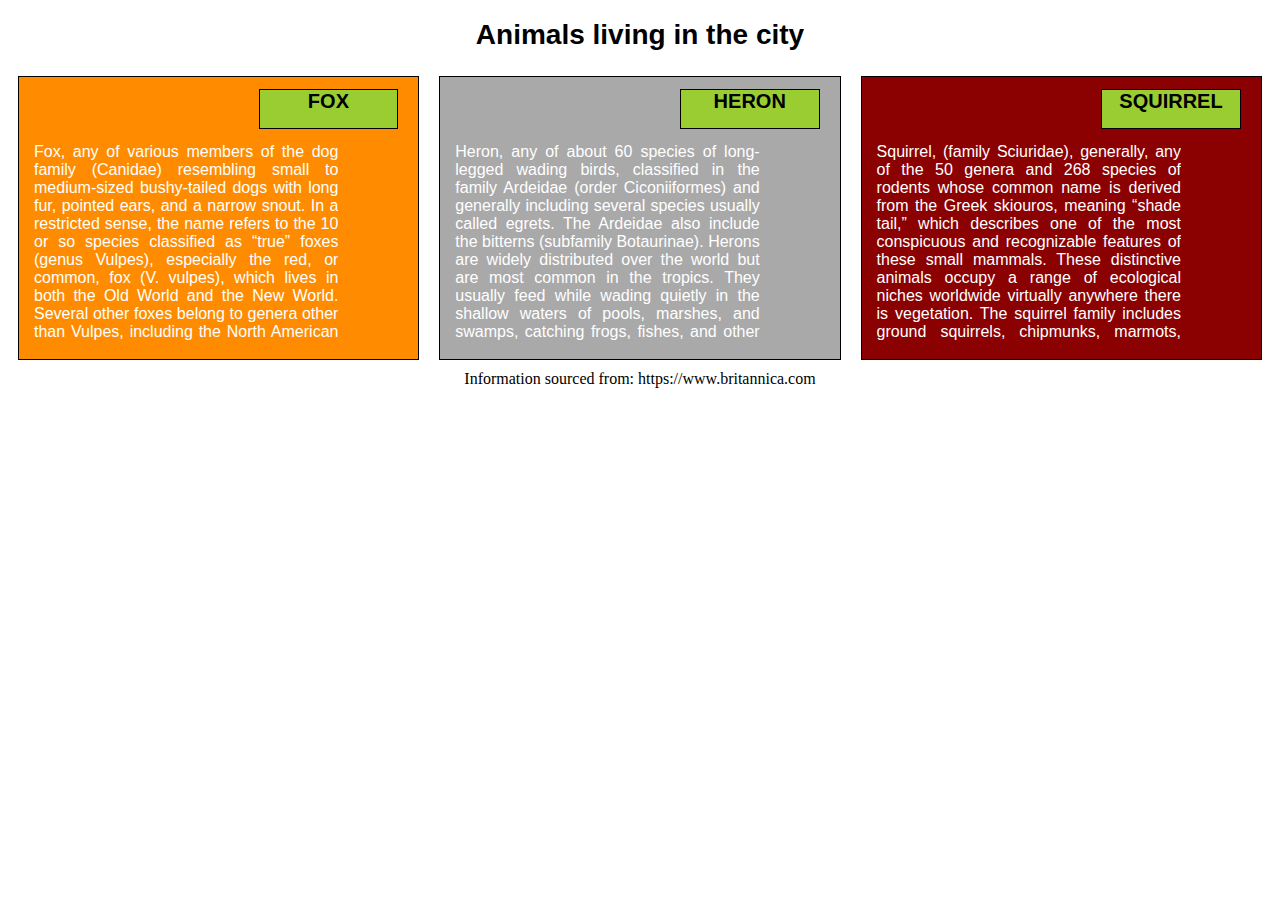
<file: module2-solution/index.html>
<!DOCTYPE html>
<html>
<head>
	<meta charset="utf-8">
	<meta name="viewport" content="width=device-width, initial-scale=1">
<title>City life</title>
<link rel="stylesheet" href="css\styles.css">
<style>
	

</style>
</head>
<body>
	<h1>Animals living in the city</h1>
	<div class="row">
		<div class="col-lg-4 col-md-6 col-sm-12">
			<div id="p1">
				<h2 id="h2-1">FOX</h2>
				<p>Fox, any of various members of the dog family (Canidae) resembling small to medium-sized bushy-tailed dogs with long fur, pointed ears, and a narrow snout. In a restricted sense, the name refers to the 10 or so species classified as “true” foxes (genus Vulpes), especially the red, or common, fox (V. vulpes), which lives in both the Old World and the New World. Several other foxes belong to genera other than Vulpes, including the North American gray fox, five species of South American fox, the Arctic fox (includes the blue fox), the bat-eared fox, and the crab-eating fox.</p>
			</div>
		</div>
		<div class="col-lg-4 col-md-6 col-sm-12">
			<div id="p2">
				<h2 id="h2-2">HERON</h2>
				<p>Heron, any of about 60 species of long-legged wading birds, classified in the family Ardeidae (order Ciconiiformes) and generally including several species usually called egrets. The Ardeidae also include the bitterns (subfamily Botaurinae). Herons are widely distributed over the world but are most common in the tropics. They usually feed while wading quietly in the shallow waters of pools, marshes, and swamps, catching frogs, fishes, and other aquatic animals. They nest in rough platforms of sticks constructed in bushes or trees near water; the nests usually are grouped in colonies called heronries.</p>
			</div>
		</div>
		<div class="col-lg-4 col-md-12 col-sm-12">
			<div id ="p3">
				<h2 id="h2-3">SQUIRREL</h2><p>Squirrel, (family Sciuridae), generally, any of the 50 genera and 268 species of rodents whose common name is derived from the Greek skiouros, meaning “shade tail,” which describes one of the most conspicuous and recognizable features of these small mammals. These distinctive animals occupy a range of ecological niches worldwide virtually anywhere there is vegetation. The squirrel family includes ground squirrels, chipmunks, marmots, prairie dogs, and flying squirrels, but to most people squirrel refers to the 122 species of tree squirrels, which belong to 22 genera of the subfamily Sciurinae. The North American gray squirrel (Sciurus carolinensis) has adapted to urban and suburban areas where it is regarded as aesthetic or as a minor annoyance. In northern Europe the red squirrel (S. vulgaris) is valued for its soft, thick fur. Villagers in tropical forests keep squirrels as pets. Most species are hunted for food.</p>
			</div>
		</div>
	</div>
<footer>Information sourced from: https://www.britannica.com</footer>
</body>
</html>
</file>
